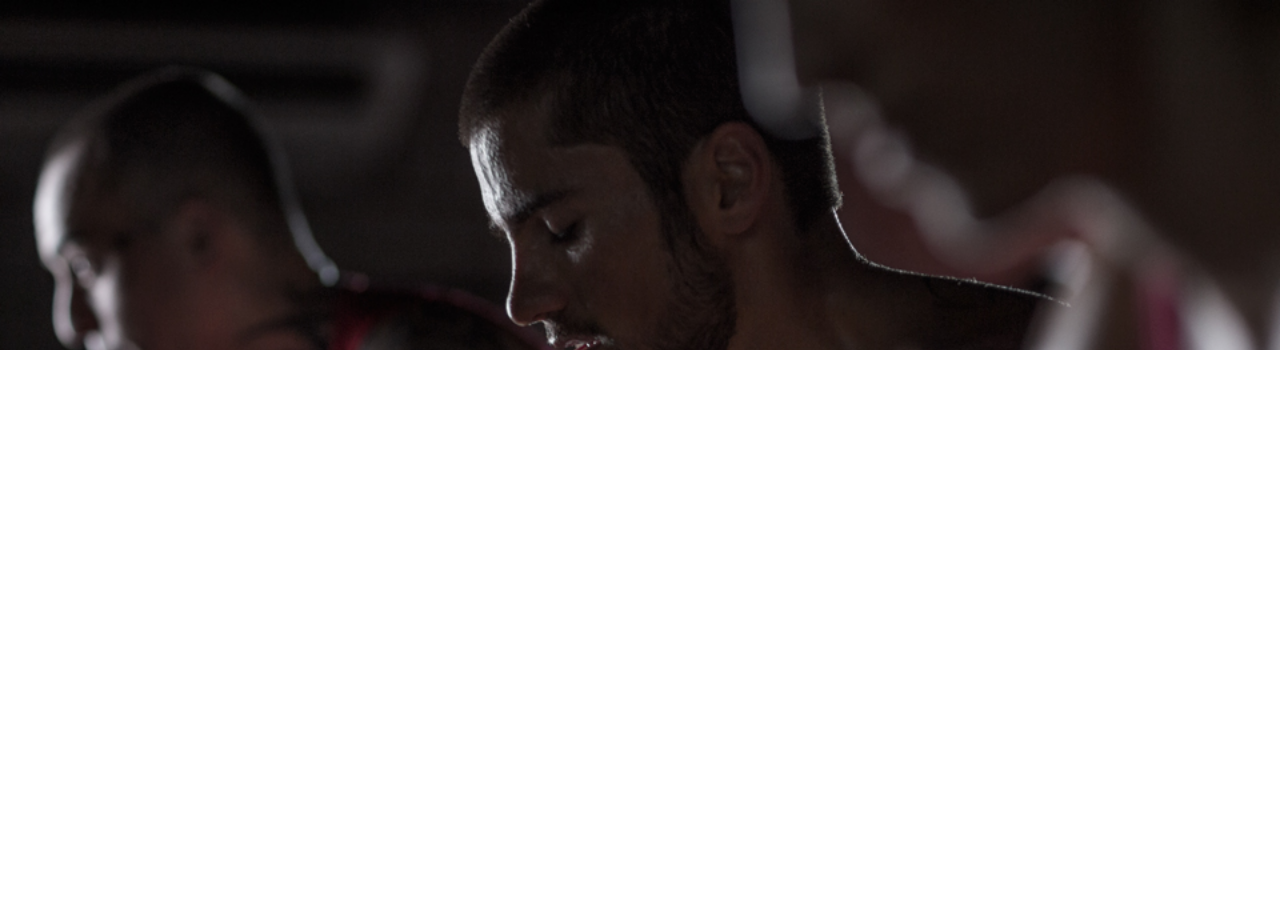
<file: bannerSlider/index.html>
<!DOCTYPE html>
<html>
<head>
	<title></title>
	<link rel="stylesheet" type="text/css" href="style.css">
</head>
<body>
	<div class="slider">
		<figure>
			<div class="slide">
				<img src="images/atividades1.jpg">
			</div>

			<div class="slide">
				<img src="images/atividades2.jpg">
			</div>

			<div class="slide">
				<img src="images/atividades3.jpg">
			</div>
		</figure>
	</div>

</body>
</html>
</file>
<file: bannerSlider/style.css>
*{
	margin: 0;
	padding: 0;
	list-style: none;
	text-decoration: none;
}

.slider{
	width: 100%;
	height: 350px;
	overflow: hidden;
}

.slide{
	width: 33.33333%;
	float: left;
}

.slide img{
	width: 100%;
}

figure{
	position: relative;
	width: 300%;
	margin: 0;
	left: 0;
	animation: 10s slidy infinite
}

@keyframes slidy{
	0%{
		left: 0%;
	}

	23%{
		left: -100%;
	}

	67%{
		left: -200%;
	}

	95%{
		left: -200%;
	}


}
</file>
